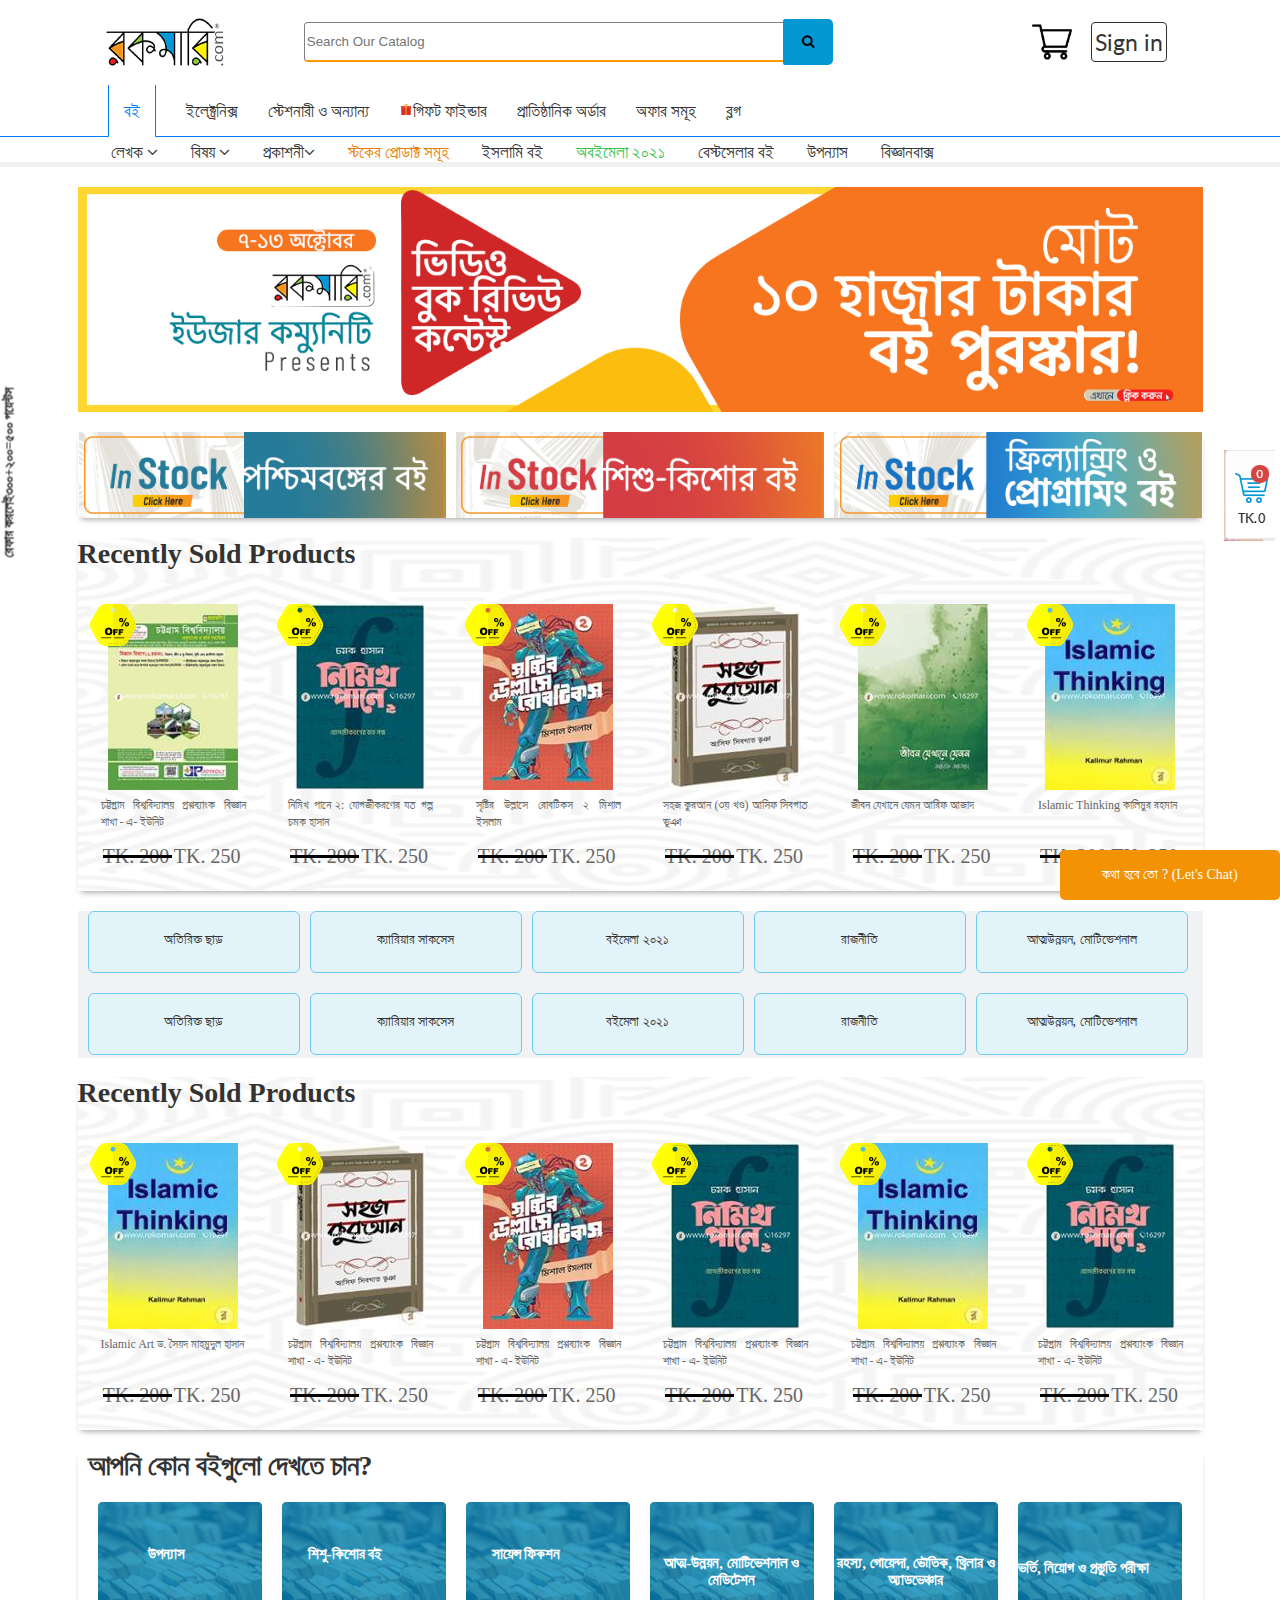
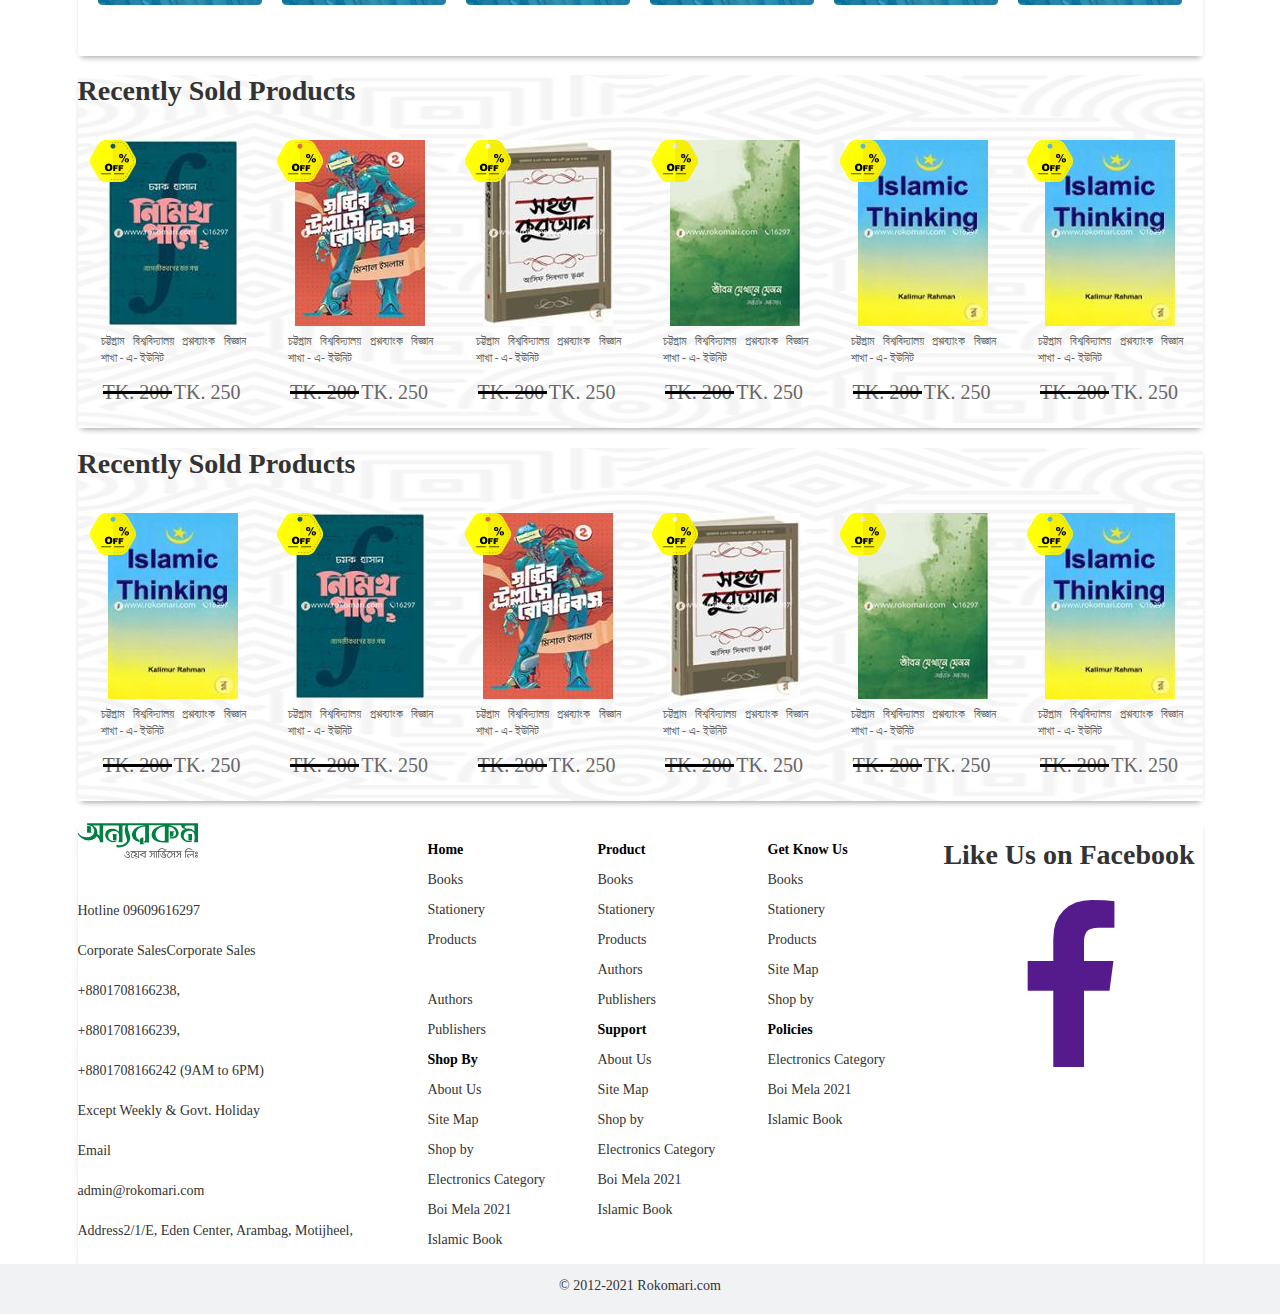
<file: index.html>
<!DOCTYPE html>
<html>
<head>
	<meta charset="utf-8">
	<title>Buy Book Online - Best Online Book Shop in Bangladesh | Rokomari.com</title>
	<link href="https://fonts.googleapis.com/css2?family=Lato&display=swap" rel="stylesheet">
	<link rel="stylesheet" href="css/font-awesome.min.css">
	<link rel="icon" href="images/favic.jpg" type="image/x-icon">
	<link rel="stylesheet" type="text/css" href="css/style.css">
</head>
<body>
	<!--head start-->
	<header class="head">
		<div class="sub">
		<div class="logo">
			<img src="images/logo.png">
		</div>
		<div class="serch">
			<input type="serch" name="Search" placeholder="Search Our Catalog">
			<button><i class="fa fa-search" aria-hidden="true"></i></button>
		</div>
		<div class="curt">
			<div class="curts"><img src="images/cart.png"></i></div>
			<div class="but">
				<button>Sign in</button>
				<!--drop down sign up start-->
				<div class="form">
					<div class="texts">
						<p>New user?</p>
						<p id="vod">Sign up with just one click</p>
					</div>
					<!--logo start-->
					<div class="bit">
						<div class="fb">
							<img src="images/icon-fb.png" width="10px" height="22px">
						</div>
						<div class="tis">
							<p>Facebook</p>
						</div>

					</div>
					<div class="bit a">
						<div class="fb">
							<img src="images/icon-google.png" width="10px" height="22px">
						</div>
						<div class="tis">
							<p>Google</p>
						</div>

					</div>

					<!--logo end-->
					<div class="tit">
						<p>Login with Rokomari Account</p>
					</div>
					<div class="lom">
					<input type="email" name=email placeholder="Email">
					<br>
					<input type="email" name=email placeholder="Password">
					<a  style="margin-right: 120px; font-weight:600px;font-size: 16px; text-decoration: none; color:#007bff;" href="">Forget Password</a>
					<p>Sign in</p>
				   </div>
				</div>
				<!--drop down sign up end-->

				
					
				
		 </div>


		</div>
		
		
	</header>
	<!--head end-->
	<!--menu start-->

	<div class="menu">
		<div class="sub">
		<ul>
			<li><a id="let" href="">বই</a></li>
			<li><a href="">ইলেক্ট্রনিক্স</a></li>
			<li><a  href="">স্টেশনারী ও অন্যান্য</a></li>
			<li><img src="images/gift.png"><a href="">গিফট ফাইন্ডার</a></li>
			<li><a href="">প্রাতিষ্ঠানিক অর্ডার</a></li>
			<li><a href="">অফার সমূহ</a></li>
			<li><a href="">ব্লগ</a></li>
		</ul>
		</div>
	</div>
	<div class="menus">
		<div class="sub">
		<ul>
			<li><a href="">লেখক <i class="fa fa-angle-down" aria-hidden="true"></i></a></li>
			<li><a href="">বিষয় <i class="fa fa-angle-down" aria-hidden="true"></i></a></li>
			<li><a href="">প্রকাশনী<i class="fa fa-angle-down" aria-hidden="true"></i></a></li>
			<li><a style="color: #E87E04;" href="">স্টকের প্রোডাক্ট সমূহ</a></li>
			<li><a href="">ইসলামি বই</a></li>
			<li><a style="color: #33c24d;" href="">অবইমেলা ২০২১</a></li>
			<li><a href="">বেস্টসেলার বই </a></li>
			<li><a href="">  উপন্যাস</a></li>
			<li><a href="">বিজ্ঞানবাক্স</a></li>
		</ul>
		</div>
	</div>
	<!--menu end-->
<!---side fixed start-->
	<div class="aie">
		<h4>রেফার করলেই<span>৩০০+২০০=৫০০</span> পয়েন্টস </h4>
		
	</div>
	<div class="tk">
		<img src="images/tk.png">
	</div>
	
<!---side fixed end-->

  


<div class="slide">
	<img src="images/slie1.png">
</div>
<div class="many">
	<div class="slids a">
		<img src="images/1.png">
		
	</div>
	<div class="slids a c">
		<img src="images/2.png">
		
	</div>
	<div class="slids a">
		<img src="images/3.png">
		
	</div>
	
</div>



<!--boklist start-->

<div class="booklist">
	<h1>Recently Sold Products</h1>
	<!---book1 start--->
	<div class="sobi">
		<div class="bad"><img src="images/bad.png"></div>
		<div class="soba">

			<img src="images/100.jpg">

		</div>
		<div class="tec">
			<p>চট্টগ্রাম বিশ্ববিদ্যালয় প্রশ্নব্যাংক বিজ্ঞান শাখা - এ- ইউনিট</p>
		</div>
		<div class="teka">TK. 200 TK. 250</div>
		<div class="bord">
			
		</div>
	  <div class="obar">
	  	<div class="katu">
	  		<p>Add to Cart</p>
	  		<a style="color:#fff; text-decoration: none;" href="new.html"><p>Add to Cart</p></a>
	  	</div>
	  	<div class="viewdet">
	  		<a style="color:#fff; text-decoration: none;" href="new.html"><h3>View Details</h3></a>
	  	</div>
	  </div>	
	</div>
	<!---book1 end--->

<!---book1 start--->
	<div class="sobi">
		<div class="bad"><img src="images/bad.png"></div>
		<div class="soba">

			<img src="images/101.jpg">

		</div>
		<div class="tec">
			<p>নিমিখ পানে ২: যোগজীকরণের যত গল্প
চমক হাসান</p>
		</div>
		<div class="teka">TK. 200 TK. 250</div>
		<div class="bord">
			
		</div>
	  <div class="obar">
	  	<div class="katu">
	  		<p>Add to Cart</p>
	  		<a style="color:#fff; text-decoration: none;" href="new.html"><p>Add to Cart</p></a>
	  	</div>
	  	<div class="viewdet">
	  		<a style="color:#fff; text-decoration: none;" href="new.html"><h3>View Details</h3></a>
	  	</div>
	  </div>	
	</div>
	<!---book1 end--->
	<!---book1 start--->
	<div class="sobi">
		<div class="bad"><img src="images/bad.png"></div>
		<div class="soba">

			<img src="images/102.jpg">

		</div>
		<div class="tec">
			<p>সৃষ্টির উল্লাসে রোবটিকস ২
মিশাল ইসলাম</p>
		</div>
		<div class="teka">TK. 200 TK. 250</div>
		<div class="bord">
			
		</div>
	  <div class="obar">
	  	<div class="katu">
	  		<p>Add to Cart</p>
	  		<a style="color:#fff; text-decoration: none;" href="new.html"><p>Add to Cart</p></a>
	  	</div>
	  	<div class="viewdet">
	  		<a style="color:#fff; text-decoration: none;" href="new.html"><h3>View Details</h3></a>
	  	</div>
	  </div>	
	</div>
	<!---book1 end--->
	<!---book1 start--->
	<div class="sobi">
		<div class="bad"><img src="images/bad.png"></div>
		<div class="soba">

			<img src="images/103.jpg">

		</div>
		<div class="tec">
			<p>সহজ কুরআন (৩য় খণ্ড)
আসিফ সিবগাত ভূঞা</p>
		</div>
		<div class="teka">TK. 200 TK. 250</div>
		<div class="bord">
			
		</div>
	 <div class="obar">
	  	<div class="katu">
	  		<p>Add to Cart</p>
	  		<a style="color:#fff; text-decoration: none;" href="new.html"><p>Add to Cart</p></a>
	  	</div>
	  	<div class="viewdet">
	  		<a style="color:#fff; text-decoration: none;" href="new.html"><h3>View Details</h3></a>
	  	</div>
	  </div>	
	</div>
	<!---book1 end--->
	<!---book1 start--->
	<div class="sobi">
		<div class="bad"><img src="images/bad.png"></div>
		<div class="soba">

			<img src="images/104.jpg">

		</div>
		<div class="tec">
			<p>জীবন যেখানে যেমন
আরিফ আজাদ</p>
		</div>
		<div class="teka">TK. 200 TK. 250</div>
		<div class="bord">
			
		</div>
	  <div class="obar">
	  	<div class="katu">
	  		<p>Add to Cart</p>
	  		<a style="color:#fff; text-decoration: none;" href="new.html"><p>Add to Cart</p></a>
	  	</div>
	  	<div class="viewdet">
	  		<a style="color:#fff; text-decoration: none;" href="new.html"><h3>View Details</h3></a>
	  	</div>
	  </div>	
	</div>
	<!---book1 end--->
	<!---book1 start--->
	<div class="sobi">
		<div class="bad"><img src="images/bad.png"></div>
		<div class="soba">

			<img src="images/105.jpg">

		</div>
		<div class="tec">
			<p>Islamic Thinking
কালিমুর রহমান</p>
		</div>
		<div class="teka">TK. 200 TK. 250</div>
		<div class="bord">
			
		</div>
	  <div class="obar">
	  	<div class="katu">
	  		<p>Add to Cart</p>
	  		<a style="color:#fff; text-decoration: none;" href="new.html"><p>Add to Cart</p></a>
	  	</div>
	  	<div class="viewdet">
	  		<a style="color:#fff; text-decoration: none;" href="new.html"><h3>View Details</h3></a>
	  	</div>
	  </div>	
	</div>
	<!---book1 end--->
</div>















<!--shad start-->
 <div class="shad">
     <!--one shad start-->
 	<div class="shads a">
 		<span>অতিরিক্ত ছাড়</span>
 		<div class="saha"><span style="color:#e3f3fa;">অতিরিক্ত ছাড়</span></div>
 	</div>
 	<div>	
 	</div>
 	
 	<!--one shad end-->
<!--one shad start-->
 	<div class="shads">
 		<span>ক্যারিয়ার সাকসেস</span>
 		<div class="saha"><span style="color:#e3f3fa;">ক্যারিয়ার সাকসেস</span></div>
 	</div>
 	<div>	
 	</div>
 	
 	<!--one shad end-->
 	<!--one shad start-->
 	<div class="shads">
 		<span>বইমেলা ২০২১</span>
 		<div class="saha"><span style="color:#e3f3fa;">বইমেলা ২০২১</span></div>
 	</div>
 	<div>	
 	</div>
 	
 	<!--one shad end-->
 	<!--one shad start-->
 	<div class="shads">
 		<span>রাজনীতি</span>
 		<div class="saha"><span style="color:#e3f3fa;">রাজনীতি</span></div>
 	</div>
 	<div>	
 	</div>
 	
 	<!--one shad end-->
 	<!--one shad start-->
 	<div class="shads">
 		<span>আত্মউন্নয়ন, মোটিভেশনাল</span>
 		<div class="saha"><span style="color:#e3f3fa;">আত্মউন্নয়ন, মোটিভেশনাল</span></div>
 	</div>
 	<div>	
 	</div>
 	
 	<!--one shad end-->
 	<div class="shads">
 		<span>অতিরিক্ত ছাড়</span>
 		<div class="saha"><span style="color:#e3f3fa;">অতিরিক্ত ছাড়</span></div>
 	</div>
 	<div>	
 	</div>
 	
 	<!--one shad end-->
<!--one shad start-->
 	<div class="shads">
 		<span>ক্যারিয়ার সাকসেস</span>
 		<div class="saha"><span style="color:#e3f3fa;">ক্যারিয়ার সাকসেস</span></div>
 	</div>
 	<div>	
 	</div>
 	
 	<!--one shad end-->
 	<!--one shad start-->
 	<div class="shads">
 		<span>বইমেলা ২০২১</span>
 		<div class="saha"><span style="color:#e3f3fa;">বইমেলা ২০২১</span></div>
 	</div>
 	<div>	
 	</div>
 	
 	<!--one shad end-->
 	<!--one shad start-->
 	<div class="shads">
 		<span>রাজনীতি</span>
 		<div class="saha"><span style="color:#e3f3fa;">রাজনীতি</span></div>
 	</div>
 	<div>	
 	</div>
 	
 	<!--one shad end-->
 	<!--one shad start-->
 	<div class="shads">
 		<span>আত্মউন্নয়ন, মোটিভেশনাল</span>
 		<div class="saha"><span style="color:#e3f3fa;">আত্মউন্নয়ন, মোটিভেশনাল</span></div>
 	</div>
 	<div>	
 	</div>
 	
 	<!--one shad end-->
 </div>

<!--shad end-->























<div class="booklist">
	<h1>Recently Sold Products</h1>
	<!---book1 start--->
	<div class="sobi">
		<div class="bad"><img src="images/bad.png"></div>
		<div class="soba">

			<img src="images/105.jpg">

		</div>
		<div class="tec">
			<p>Islamic Art
ড. সৈয়দ মাহমুদুল হাসান</p>
		</div>
		<div class="teka">TK. 200 TK. 250</div>
		<div class="bord">
			
		</div>
	  <div class="obar">
	  	<div class="katu">
	  		<p>Add to Cart</p>
	  	</div>
	  	<div class="viewdet">
	  		<h3>View Details</h3>
	  	</div>
	  </div>	
	</div>
	<!---book1 end--->

<!---book1 start--->
	<div class="sobi">
		<div class="bad"><img src="images/bad.png"></div>
		<div class="soba">

			<img src="images/103.jpg">

		</div>
		<div class="tec">
			<p>চট্টগ্রাম বিশ্ববিদ্যালয় প্রশ্নব্যাংক বিজ্ঞান শাখা - এ- ইউনিট</p>
		</div>
		<div class="teka">TK. 200 TK. 250</div>
		<div class="bord">
			
		</div>
	  <div class="obar">
	  	<div class="katu">
	  		
	  		<a style="text-decoration: none; color:#fff;" href=""><p>Add to Cart</p></a>
	  	</div>
	  	<div class="viewdet">
	  		<a style="text-decoration: none; color:#fff;" href=""><h3>View Details</h3></a>
	  	</div>
	  </div>	
	</div>
	<!---book1 end--->
	<!---book1 start--->
	<div class="sobi">
		<div class="bad"><img src="images/bad.png"></div>
		<div class="soba">

			<img src="images/102.jpg">

		</div>
		<div class="tec">
			<p>চট্টগ্রাম বিশ্ববিদ্যালয় প্রশ্নব্যাংক বিজ্ঞান শাখা - এ- ইউনিট</p>
		</div>
		<div class="teka">TK. 200 TK. 250</div>
		<div class="bord">
			
		</div>
	  <div class="obar">
	  	<div class="katu">
	  		
	  		<a style="text-decoration: none; color:#fff;" href=""><p>Add to Cart</p></a>
	  	</div>
	  	<div class="viewdet">
	  		<a style="text-decoration: none; color:#fff;" href=""><h3>View Details</h3></a>
	  	</div>
	  </div>	
	</div>
	<!---book1 end--->
	<!---book1 start--->
	<div class="sobi">
		<div class="bad"><img src="images/bad.png"></div>
		<div class="soba">

			<img src="images/101.jpg">

		</div>
		<div class="tec">
			<p>চট্টগ্রাম বিশ্ববিদ্যালয় প্রশ্নব্যাংক বিজ্ঞান শাখা - এ- ইউনিট</p>
		</div>
		<div class="teka">TK. 200 TK. 250</div>
		<div class="bord">
			
		</div>
	  <div class="obar">
	  	<div class="katu">
	  		
	  		<a style="text-decoration: none; color:#fff;" href=""><p>Add to Cart</p></a>
	  	</div>
	  	<div class="viewdet">
	  		<a style="text-decoration: none; color:#fff;" href=""><h3>View Details</h3></a>
	  	</div>
	  </div>	
	</div>
	<!---book1 end--->
	<!---book1 start--->
	<div class="sobi">
		<div class="bad"><img src="images/bad.png"></div>
		<div class="soba">

			<img src="images/105.jpg">

		</div>
		<div class="tec">
			<p>চট্টগ্রাম বিশ্ববিদ্যালয় প্রশ্নব্যাংক বিজ্ঞান শাখা - এ- ইউনিট</p>
		</div>
		<div class="teka">TK. 200 TK. 250</div>
		<div class="bord">
			
		</div>
	  <div class="obar">
	  	<div class="katu">
	  		
	  		<a style="text-decoration: none; color:#fff;" href=""><p>Add to Cart</p></a>
	  	</div>
	  	<div class="viewdet">
	  		<a style="text-decoration: none; color:#fff;" href=""><h3>View Details</h3></a>
	  	</div>
	  </div>	
	</div>
	<!---book1 end--->
	<!---book1 start--->
	<div class="sobi">
		<div class="bad"><img src="images/bad.png"></div>
		<div class="soba">

			<img src="images/101.jpg">

		</div>
		<div class="tec">
			<p>চট্টগ্রাম বিশ্ববিদ্যালয় প্রশ্নব্যাংক বিজ্ঞান শাখা - এ- ইউনিট</p>
		</div>
		<div class="teka">TK. 200 TK. 250</div>
		<div class="bord">
			
		</div>
	  <div class="obar">
	  	<div class="katu">
	  		
	  		<a style="text-decoration: none; color:#fff;" href=""><p>Add to Cart</p></a>
	  	</div>
	  	<div class="viewdet">
	  		<a style="text-decoration: none; color:#fff;" href=""><h3>View Details</h3></a>
	  	</div>
	  </div>	
	</div>
	<!---book1 end--->
</div>





<!--sotostart-->
<div class="mids">
	
	<h1>আপনি কোন বইগুলো দেখতে চান?</h1>
	<!--soto start-->
	<div class="soto">
		<img src="images/soto.png">
		<div class="opo"><p>উপন্যাস</p></div>
		
	</div>
	<!--soto end-->
	<!--soto start-->
	<div class="soto ">
		<img src="images/soto.png">
		<div class="opo x"><p>শিশু-কিশোর বই</p></div>
		
	</div>
	<!--soto end-->
	<!--soto start-->
	<div class="soto">
		<img src="images/soto.png">
		<div class="opo x"><p>সায়েন্স ফিকশন</p></div>
		
	</div>
	<!--soto end-->
	<!--soto start-->
	<div class="soto">
		<img src="images/soto.png">
		<div class="opo y"><p>আত্ম-উন্নয়ন, মোটিভেশনাল ও মেডিটেশন</p></div>
		
	</div>
	<!--soto end-->
	<!--soto start-->
	<div class="soto">
		<img src="images/soto.png">
		<div class="opo y"><p>রহস্য, গোয়েন্দা, ভৌতিক, থ্রিলার ও অ্যাডভেঞ্চার</p></div>
		
	</div>
	<!--soto end-->
	<!--soto start-->
	<div class="soto">
		<img src="images/soto.png">
		<div class="opo z"><p>ভর্তি, নিয়োগ ও প্রস্তুতি পরীক্ষা</p></div>
		
	</div>
	<!--soto end-->

</div>
<!--soto end-->










<div class="booklist">
	<h1>Recently Sold Products</h1>
	<!---book1 start--->
	<div class="sobi">
		<div class="bad"><img src="images/bad.png"></div>
		<div class="soba">

			<img src="images/101.jpg">

		</div>
		<div class="tec">
			<p>চট্টগ্রাম বিশ্ববিদ্যালয় প্রশ্নব্যাংক বিজ্ঞান শাখা - এ- ইউনিট</p>
		</div>
		<div class="teka">TK. 200 TK. 250</div>
		<div class="bord">
			
		</div>
	  <div class="obar">
	  	<div class="katu">
	  		<p>Add to Cart</p>
	  	</div>
	  	<div class="viewdet">
	  		<h3>View Details</h3>
	  	</div>
	  </div>	
	</div>
	<!---book1 end--->

<!---book1 start--->
	<div class="sobi">
		<div class="bad"><img src="images/bad.png"></div>
		<div class="soba">

			<img src="images/102.jpg">

		</div>
		<div class="tec">
			<p>চট্টগ্রাম বিশ্ববিদ্যালয় প্রশ্নব্যাংক বিজ্ঞান শাখা - এ- ইউনিট</p>
		</div>
		<div class="teka">TK. 200 TK. 250</div>
		<div class="bord">
			
		</div>
	  <div class="obar">
	  	<div class="katu">
	  		
	  		<a style="text-decoration: none; color:#fff;" href=""><p>Add to Cart</p></a>
	  	</div>
	  	<div class="viewdet">
	  		<a style="text-decoration: none; color:#fff;" href=""><h3>View Details</h3></a>
	  	</div>
	  </div>	
	</div>
	<!---book1 end--->
	<!---book1 start--->
	<div class="sobi">
		<div class="bad"><img src="images/bad.png"></div>
		<div class="soba">

			<img src="images/103.jpg">

		</div>
		<div class="tec">
			<p>চট্টগ্রাম বিশ্ববিদ্যালয় প্রশ্নব্যাংক বিজ্ঞান শাখা - এ- ইউনিট</p>
		</div>
		<div class="teka">TK. 200 TK. 250</div>
		<div class="bord">
			
		</div>
	  <div class="obar">
	  	<div class="katu">
	  		
	  		<a style="text-decoration: none; color:#fff;" href=""><p>Add to Cart</p></a>
	  	</div>
	  	<div class="viewdet">
	  		<a style="text-decoration: none; color:#fff;" href=""><h3>View Details</h3></a>
	  	</div>
	  </div>	
	</div>
	<!---book1 end--->
	<!---book1 start--->
	<div class="sobi">
		<div class="bad"><img src="images/bad.png"></div>
		<div class="soba">

			<img src="images/104.jpg">

		</div>
		<div class="tec">
			<p>চট্টগ্রাম বিশ্ববিদ্যালয় প্রশ্নব্যাংক বিজ্ঞান শাখা - এ- ইউনিট</p>
		</div>
		<div class="teka">TK. 200 TK. 250</div>
		<div class="bord">
			
		</div>
	  <div class="obar">
	  	<div class="katu">
	  		
	  		<a style="text-decoration: none; color:#fff;" href=""><p>Add to Cart</p></a>
	  	</div>
	  	<div class="viewdet">
	  		<a style="text-decoration: none; color:#fff;" href=""><h3>View Details</h3></a>
	  	</div>
	  </div>	
	</div>
	<!---book1 end--->
	<!---book1 start--->
	<div class="sobi">
		<div class="bad"><img src="images/bad.png"></div>
		<div class="soba">

			<img src="images/105.jpg">

		</div>
		<div class="tec">
			<p>চট্টগ্রাম বিশ্ববিদ্যালয় প্রশ্নব্যাংক বিজ্ঞান শাখা - এ- ইউনিট</p>
		</div>
		<div class="teka">TK. 200 TK. 250</div>
		<div class="bord">
			
		</div>
	  <div class="obar">
	  	<div class="katu">
	  		
	  		<a style="text-decoration: none; color:#fff;" href=""><p>Add to Cart</p></a>
	  	</div>
	  	<div class="viewdet">
	  		<a style="text-decoration: none; color:#fff;" href=""><h3>View Details</h3></a>
	  	</div>
	  </div>	
	</div>
	<!---book1 end--->
	<!---book1 start--->
	<div class="sobi">
		<div class="bad"><img src="images/bad.png"></div>
		<div class="soba">

			<img src="images/105.jpg">

		</div>
		<div class="tec">
			<p>চট্টগ্রাম বিশ্ববিদ্যালয় প্রশ্নব্যাংক বিজ্ঞান শাখা - এ- ইউনিট</p>
		</div>
		<div class="teka">TK. 200 TK. 250</div>
		<div class="bord">
			
		</div>
	  <div class="obar">
	  	<div class="katu">
	  		
	  		<a style="text-decoration: none; color:#fff;" href=""><p>Add to Cart</p></a>
	  	</div>
	  	<div class="viewdet">
	  		<a style="text-decoration: none; color:#fff;" href=""><h3>View Details</h3></a>
	  	</div>
	  </div>	
	</div>
	<!---book1 end--->
</div>















<div class="booklist">
	<h1>Recently Sold Products</h1>
	<!---book1 start--->
	<div class="sobi">
		<div class="bad"><img src="images/bad.png"></div>
		<div class="soba">

			<img src="images/105.jpg">

		</div>
		<div class="tec">
			<p>চট্টগ্রাম বিশ্ববিদ্যালয় প্রশ্নব্যাংক বিজ্ঞান শাখা - এ- ইউনিট</p>
		</div>
		<div class="teka">TK. 200 TK. 250</div>
		<div class="bord">
			
		</div>
	  <div class="obar">
	  	<div class="katu">
	  		<p>Add to Cart</p>
	  	</div>
	  	<div class="viewdet">
	  		<h3>View Details</h3>
	  	</div>
	  </div>	
	</div>
	<!---book1 end--->

<!---book1 start--->
	<div class="sobi">
		<div class="bad"><img src="images/bad.png"></div>
		<div class="soba">

			<img src="images/101.jpg">

		</div>
		<div class="tec">
			<p>চট্টগ্রাম বিশ্ববিদ্যালয় প্রশ্নব্যাংক বিজ্ঞান শাখা - এ- ইউনিট</p>
		</div>
		<div class="teka">TK. 200 TK. 250</div>
		<div class="bord">
			
		</div>
	  <div class="obar">
	  	<div class="katu">
	  		
	  		<a style="text-decoration: none; color:#fff;" href=""><p>Add to Cart</p></a>
	  	</div>
	  	<div class="viewdet">
	  		<a style="text-decoration: none; color:#fff;" href=""><h3>View Details</h3></a>
	  	</div>
	  </div>	
	</div>
	<!---book1 end--->
	<!---book1 start--->
	<div class="sobi">
		<div class="bad"><img src="images/bad.png"></div>
		<div class="soba">

			<img src="images/102.jpg">

		</div>
		<div class="tec">
			<p>চট্টগ্রাম বিশ্ববিদ্যালয় প্রশ্নব্যাংক বিজ্ঞান শাখা - এ- ইউনিট</p>
		</div>
		<div class="teka">TK. 200 TK. 250</div>
		<div class="bord">
			
		</div>
	  <div class="obar">
	  	<div class="katu">
	  		
	  		<a style="text-decoration: none; color:#fff;" href=""><p>Add to Cart</p></a>
	  	</div>
	  	<div class="viewdet">
	  		<a style="text-decoration: none; color:#fff;" href=""><h3>View Details</h3></a>
	  	</div>
	  </div>	
	</div>
	<!---book1 end--->
	<!---book1 start--->
	<div class="sobi">
		<div class="bad"><img src="images/bad.png"></div>
		<div class="soba">

			<img src="images/103.jpg">

		</div>
		<div class="tec">
			<p>চট্টগ্রাম বিশ্ববিদ্যালয় প্রশ্নব্যাংক বিজ্ঞান শাখা - এ- ইউনিট</p>
		</div>
		<div class="teka">TK. 200 TK. 250</div>
		<div class="bord">
			
		</div>
	  <div class="obar">
	  	<div class="katu">
	  		
	  		<a style="text-decoration: none; color:#fff;" href=""><p>Add to Cart</p></a>
	  	</div>
	  	<div class="viewdet">
	  		<a style="text-decoration: none; color:#fff;" href=""><h3>View Details</h3></a>
	  	</div>
	  </div>	
	</div>
	<!---book1 end--->
	<!---book1 start--->
	<div class="sobi">
		<div class="bad"><img src="images/bad.png"></div>
		<div class="soba">

			<img src="images/104.jpg">

		</div>
		<div class="tec">
			<p>চট্টগ্রাম বিশ্ববিদ্যালয় প্রশ্নব্যাংক বিজ্ঞান শাখা - এ- ইউনিট</p>
		</div>
		<div class="teka">TK. 200 TK. 250</div>
		<div class="bord">
			
		</div>
	  <div class="obar">
	  	<div class="katu">
	  		
	  		<a style="text-decoration: none; color:#fff;" href=""><p>Add to Cart</p></a>
	  	</div>
	  	<div class="viewdet">
	  		<a style="text-decoration: none; color:#fff;" href=""><h3>View Details</h3></a>
	  	</div>
	  </div>	
	</div>
	<!---book1 end--->
	<!---book1 start--->
	<div class="sobi">
		<div class="bad"><img src="images/bad.png"></div>
		<div class="soba">

			<img src="images/105.jpg">

		</div>
		<div class="tec">
			<p>চট্টগ্রাম বিশ্ববিদ্যালয় প্রশ্নব্যাংক বিজ্ঞান শাখা - এ- ইউনিট</p>
		</div>
		<div class="teka">TK. 200 TK. 250</div>
		<div class="bord">
			
		</div>
	  <div class="obar">
	  	<div class="katu">
	  		
	  		<a style="text-decoration: none; color:#fff;" href=""><p>Add to Cart</p></a>
	  	</div>
	  	<div class="viewdet">
	  		<a style="text-decoration: none; color:#fff;" href=""><h3>View Details</h3></a>
	  	</div>
	  </div>	
	</div>
	<!---book1 end--->
</div>














<div class="footis">
	<div class="aln">



<div class="skai">
	
<img src="images/ows_logo.svg" >

<p>Hotline

09609616297<br>
 Corporate SalesCorporate Sales<br>
+8801708166238,<br> +8801708166239,<br> +8801708166242
(9AM to 6PM)<br>
Except Weekly & Govt. Holiday<br>
 Email<br>
admin@rokomari.com<br>
 Address2/1/E, Eden Center, Arambag, Motijheel, </p>


































</div>
<div class="fiski">
	
<p><span style="color:black; font-weight: 600;">Home</span><br>

Books<br>

Stationery<br>
Products<br>

<br>
Authors<br>
Publishers<br>
<span style="color:black; font-weight: 600;">Shop By</span><br>

About Us<br>
Site Map<br>
Shop by<br>
Electronics Category<br>
Boi Mela 2021<br>
Islamic Book<br>
</p>




</div>

<div class="fiski">
	

	
<p><span style="color:black; font-weight: 600;">Product</span><br>

Books<br>

Stationery<br>
Products<br>


Authors<br>
Publishers<br>

<span style="color:black; font-weight: 600;">Support</span><br>
About Us<br>
Site Map<br>
Shop by<br>


Electronics Category<br>
Boi Mela 2021<br>
Islamic Book<br>
</p>





</div>
<div class="fiski">
	

	
<p><span style="color:black; font-weight: 600;">Get Know Us
</span><br>


Books<br>

Stationery<br>
Products<br>




Site Map<br>
Shop by<br>
<span style="color:black; font-weight: 600;">Policies</span>
<br>
Electronics Category<br>
Boi Mela 2021<br>
Islamic Book<br>
</p>



</div>






<div class="sas">
	<h1>Like Us on Facebook</h1>
	<a  style="text-decoration:none; font-weight:600;margin-top: 20px; font-size: 180px; text-align: center;"  href=""><i class="fa fa-facebook" aria-hidden="true"></i></a>
</div>




</div>

</div>

<div class="foters">
	<p>© 2012-2021 Rokomari.com</p>
	
</div>
<div class="lkla">কথা  হবে  তো ?  (Let's Chat)</div>

</body>
</html>
</file>
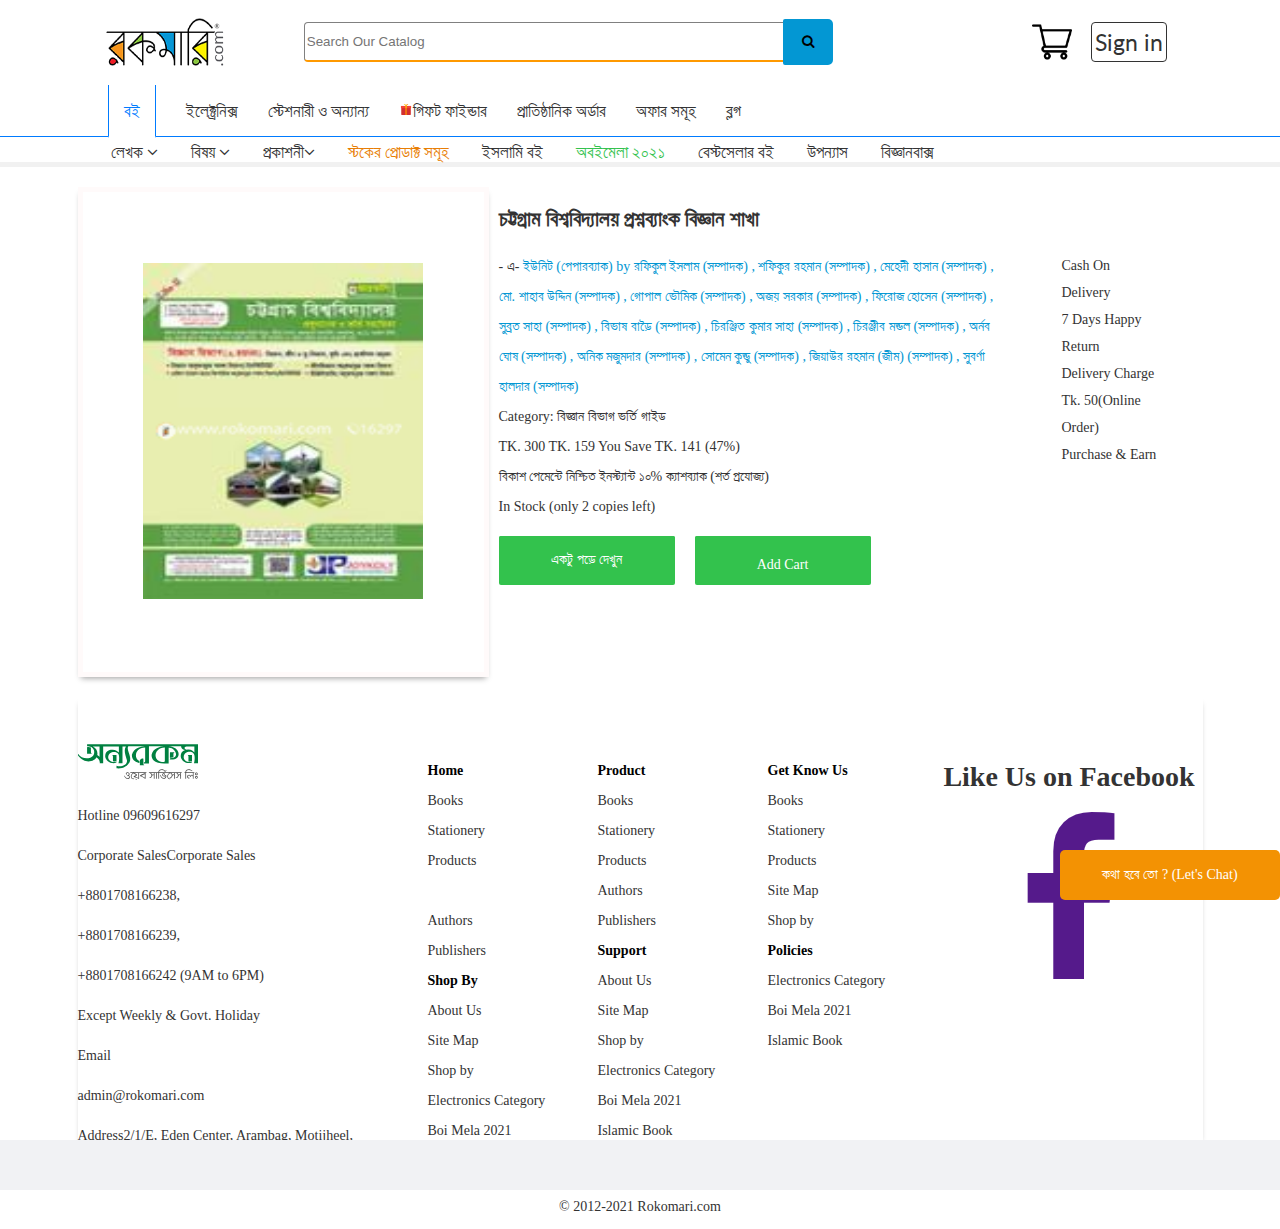
<file: new.html>
<html>
<head>
	<meta charset="utf-8">
	<title>Buy Book Online - Best Online Book Shop in Bangladesh | Rokomari.com</title>
	<link href="https://fonts.googleapis.com/css2?family=Lato&display=swap" rel="stylesheet">
	<link rel="stylesheet" href="css/font-awesome.min.css">
	<link rel="icon" href="images/favic.jpg" type="image/x-icon">
	<link rel="stylesheet" type="text/css" href="css/style.css">
</head>

<body>
	







<!--head start-->
	<header class="head">
		<div class="sub">
		<div class="logo">
			<a href="index.html"><img src="images/logo.png"></a>
		</div>
		<div class="serch">
			<input type="serch" name="Search" placeholder="Search Our Catalog">
			<button><i class="fa fa-search" aria-hidden="true"></i></button>
		</div>
		<div class="curt">
			<div class="curts"><img src="images/cart.png"></i></div>
			<div class="but">
				<button>Sign in</button>
				<!--drop down sign up start-->
				<div class="form">
					<div class="texts">
						<p>New user?</p>
						<p id="vod">Sign up with just one click</p>
					</div>
					<!--logo start-->
					<div class="bit">
						<div class="fb">
							<img src="images/icon-fb.png" width="10px" height="22px">
						</div>
						<div class="tis">
							<p>Facebook</p>
						</div>

					</div>
					<div class="bit a">
						<div class="fb">
							<img src="images/icon-google.png" width="10px" height="22px">
						</div>
						<div class="tis">
							<p>Google</p>
						</div>

					</div>

					<!--logo end-->
					<div class="tit">
						<p>Login with Rokomari Account</p>
					</div>
					<div class="lom">
					<input type="email" name=email placeholder="Email">
					<br>
					<input type="email" name=email placeholder="Password">
					<a  style="margin-right: 120px; font-weight:600px;font-size: 16px; text-decoration: none; color:#007bff;" href="">Forget Password</a>
					<p>Sign in</p>
				   </div>
				</div>
				<!--drop down sign up end-->

				
					
				
		 </div>


		</div>
		
		
	</header>
	<!--head end-->
	<!--menu start-->

	<div class="menu">
		<div class="sub">
		<ul>
			<li><a id="let" href="">বই</a></li>
			<li><a href="">ইলেক্ট্রনিক্স</a></li>
			<li><a  href="">স্টেশনারী ও অন্যান্য</a></li>
			<li><img src="images/gift.png"><a href="">গিফট ফাইন্ডার</a></li>
			<li><a href="">প্রাতিষ্ঠানিক অর্ডার</a></li>
			<li><a href="">অফার সমূহ</a></li>
			<li><a href="">ব্লগ</a></li>
		</ul>
		</div>
	</div>
	<div class="menus">
		<div class="sub">
		<ul>
			<li><a href="">লেখক <i class="fa fa-angle-down" aria-hidden="true"></i></a></li>
			<li><a href="">বিষয় <i class="fa fa-angle-down" aria-hidden="true"></i></a></li>
			<li><a href="">প্রকাশনী<i class="fa fa-angle-down" aria-hidden="true"></i></a></li>
			<li><a style="color: #E87E04;" href="">স্টকের প্রোডাক্ট সমূহ</a></li>
			<li><a href="">ইসলামি বই</a></li>
			<li><a style="color: #33c24d;" href="">অবইমেলা ২০২১</a></li>
			<li><a href="">বেস্টসেলার বই </a></li>
			<li><a href="">  উপন্যাস</a></li>
			<li><a href="">বিজ্ঞানবাক্স</a></li>
		</ul>
		</div>
	</div>
	<!--menu end-->


<div class="lialj">
	
<div class="lialjs">
	<img src="images/100.jpg" width="70%" height="70%">
	

</div>
<div class="lialjsa">
	<p><h2>চট্টগ্রাম বিশ্ববিদ্যালয় প্রশ্নব্যাংক বিজ্ঞান শাখা</h2> - এ- <span style="color:#0397d3;">ইউনিট (পেপারব্যাক)
by রফিকুল ইসলাম (সম্পাদক) ,  শফিকুর রহমান (সম্পাদক) ,  মেহেদী হাসান (সম্পাদক) ,  মো. শাহাব উদ্দিন (সম্পাদক) ,  গোপাল ভৌমিক (সম্পাদক) ,  অজয় সরকার (সম্পাদক) ,  ফিরোজ হোসেন (সম্পাদক) ,  সুব্রত সাহা (সম্পাদক) ,  বিভাষ বাড়ৈ (সম্পাদক) ,  চিরঞ্জিত কুমার সাহা (সম্পাদক) ,  চিরঞ্জীব মন্ডল (সম্পাদক) ,  অর্নব ঘোষ (সম্পাদক) ,  অনিক মজুমদার (সম্পাদক) ,  সোমেন কুন্ডু (সম্পাদক) ,  জিয়াউর রহমান (জীম) (সম্পাদক) ,  সুবর্ণা হালদার (সম্পাদক)</span><br>
Category:
বিজ্ঞান বিভাগ ভর্তি গাইড<br>
TK. 300

TK. 159 You Save TK. 141 (47%)<br>


বিকাশ পেমেন্টে নিশ্চিত ইনস্ট্যান্ট ১০% ক্যাশব্যাক (শর্ত প্রযোজ্য)<br>

In Stock
(only 2 copies left)</p>
<div class="gito">
	<p>একটু পড়ে দেখুন</p>
</div>

<div class="gitos">
	<p>Add Cart</p>
</div>

</div>
<div class="gilo">
	Cash On Delivery<br>


7 Days Happy Return<br>


Delivery Charge Tk. 50(Online Order)<br> 


Purchase & Earn<br> 


</div>

</div>








<div class="footis">
	<div class="aln">



<div class="skai">
	
<img src="images/ows_logo.svg" >

<p>Hotline

09609616297<br>
 Corporate SalesCorporate Sales<br>
+8801708166238,<br> +8801708166239,<br> +8801708166242
(9AM to 6PM)<br>
Except Weekly & Govt. Holiday<br>
 Email<br>
admin@rokomari.com<br>
 Address2/1/E, Eden Center, Arambag, Motijheel, </p>


































</div>
<div class="fiski">
	
<p><span style="color:black; font-weight: 600;">Home</span><br>

Books<br>

Stationery<br>
Products<br>

<br>
Authors<br>
Publishers<br>
<span style="color:black; font-weight: 600;">Shop By</span><br>

About Us<br>
Site Map<br>
Shop by<br>
Electronics Category<br>
Boi Mela 2021<br>
Islamic Book<br>
</p>




</div>

<div class="fiski">
	

	
<p><span style="color:black; font-weight: 600;">Product</span><br>

Books<br>

Stationery<br>
Products<br>


Authors<br>
Publishers<br>

<span style="color:black; font-weight: 600;">Support</span><br>
About Us<br>
Site Map<br>
Shop by<br>


Electronics Category<br>
Boi Mela 2021<br>
Islamic Book<br>
</p>





</div>
<div class="fiski">
	

	
<p><span style="color:black; font-weight: 600;">Get Know Us
</span><br>


Books<br>

Stationery<br>
Products<br>




Site Map<br>
Shop by<br>
<span style="color:black; font-weight: 600;">Policies</span>
<br>
Electronics Category<br>
Boi Mela 2021<br>
Islamic Book<br>
</p>



</div>






<div class="sas">
	<h1>Like Us on Facebook</h1>
	<a  style="text-decoration:none; font-weight:600;margin-top: 20px; font-size: 180px; text-align: center;"  href=""><i class="fa fa-facebook" aria-hidden="true"></i></a>
</div>




</div>

</div>

<div class="foters">
	<p>© 2012-2021 Rokomari.com</p>
	
</div>
<div class="lkla">কথা  হবে  তো ?  (Let's Chat)</div>






</body>






















</html>
</file>
<file: css/style.css>
body{
	margin: 0;
	padding: 0;
	box-sizing: border-box;
	font-size: 14px;
    font-weight: 400;   
    color: #333333;
}
*{
	box-sizing: border-box;
}


/*headaer start*/
.head{
	width: 100%;
	height: 85px;
	box-sizing: border-box;
	
	background: #ffffff;
	position: fixed;
	top: 0px;
	z-index: 3550;
	text-align: center;

}
.sub{
	width: 1120px;
	height: 85px;
	margin: 0 auto;
}
.logo{
	width: 170px;
	height: 85px;
	
    float: left;


}
.logo img{
	width: 122px;
	height: 48px;
	margin-top: 18px;
	

}


.serch{
	width: 687px;
	height: 85px;
	
    float: left;
    border: 0;
    z-index: 2;

    
}
.serch input{
	width: 526px;
	height: 40px;
	
	margin-top: 22px;
	border: 1px solid gray;
	border-radius: 4px;
	border-bottom: 2px solid #ff9900;
	




}
.serch input:focus{
	border: 3px;
	border-radius: 3px solid #0397d3;
}
.serch button{
	background: #0397d3;
	width: 50px;
	height: 46px;
	position: relative;
	right: 50px;
	border: 0;
	border-top-left-radius: 2px;
    border-bottom-left-radius: 2px;
    border-bottom-right-radius: 5px;
    border-top-right-radius: 5px;
    z-index: 5;
    cursor: pointer;


}
.curt{
	width: 245px;
	height: 85px;
	
	float: left;
	display: inline-block;
	box-sizing: border-box;


}
.curts{
	
	height: 40px;
	float: left;
	margin-top: 22px;
	margin-left: 95px;


}
.curts img{
	width: 100%;
	height: 40px;
   cursor: pointer;
}

.but{
	width: 96px;
	height: 40px;	
	float: left;
	border-radius: 1px solid black;
	margin-top: 22px;
  position: relative;

  
	
}
.but:hover .form{
	visibility: visible;
	 transition: 0.3s;

}
/*--sign in form start--*/
.form{
	width: 270px;
	height: 365px;
	background: #fff;
	position: absolute;
	top: 41px;
	left: -179px;
	visibility: hidden;
   filter: drop-shadow(rgba(65, 64, 64, 0.3) 0 2px 10px);


	
}
.texts{
	    font-size: 16px;
    color: #333333;
    font-weight: 700;
    margin-left: -179px;
}
#vod{
	margin-left: 111px;

}
.bit{
	width: 112px;
	height: 40px;
	background: #3B5999;
	margin-left: 10px;
	text-align: center;
	box-sizing: border-box;
	float: left;
	cursor: pointer;
	color: #FFFFFF;
	opacity: 1;
	


}
.lom input{
	width: 80%;
	height: 20px;
	margin: 10px;
	

}

.bit:hover{
	opacity: 0.9;
}
.a{
	background: #DD4832;
}
.fb{
	width: 37px;
	height: 40px;
	
	float: left;
	line-height: 55px;
	

}

.lom p {
	margin-left: 14px;
	width: 229px;
	border-radius: 5px;
	background: #28a745;
	padding: 5px;
	font-size: 16px;
	font-weight: 600;
	color: #fff;
	cursor: pointer;
	opacity: 1;

	
}
.lom p:hover{
	opacity: 0.9;
	color: #fff;
}
.tit{
	
	margin-top: 78px;
	margin-right: 36px;
	    font-size: 16px;
    color: #333333;
    font-weight: 700;
    border-top: 2px solid #EAECED;
}
.tis{
	width: 75px;
	height: 40px;
	
	float: left;
	font-size: 14px;
    font-weight: 700;
}
/*--sign in form end--*/


.but button{
	cursor: pointer;
	border: 0;
	background: white;
	color: #333333;
	height: 100%;
	font-size: 23px;
	font-weight: 400;
	font-family: 'Lato', sans-serif;
	margin: 0;
	padding: 0;
	display: inline-block;
	border-radius: 4px;
	padding: 3px;
	border: 1px solid #333333;
	margin-left: 18px;

}

.but button:hover{
	background: #28a745;
	border: 0;
	color: white;

}


/*headaer end*/
.menu{
	width: 100%;
	height: 52px;
	
	
	margin-top: 85px;
	border-bottom:1px solid #007bff;
	
}
.menu ul{
	margin: 0;
	padding: 0;
	margin-left: 13px;


}
.menu ul li{
	list-style: none;
	float: left;
	padding-left: 15px;
	padding-right: 15px;
	padding-top: auto;
	padding-bottom: auto;
	margin-top: 15px;
	

}

.menu ul li a{
	text-decoration: none;
	font-size: 122%;
    font-family: 'Lato', sans-serif, 'SiyamRupali', sans-serif;
    color: #333333;
}
.menu ul li img{
	width: 14px;
	height: 15px;


}
#let{
	border: 1px solid #007bff;
	padding: 15px;
	border-bottom: 2px solid white;
	color:#007bff ;
}

.menus{
	width: 100%;
	height: 30px;
	
	margin: 0;
	padding: 0;
	margin-bottom: 2px;
	border-bottom: 5px solid #f1f1f1;
}
.menus ul{
	margin: 0;
	padding: 0;
	margin-left: 6px;


}
.menus ul li{
	list-style: none;
	float: left;
	padding-left: 25px;
	padding-right: 8px;
	padding-top: 4px;
	
	

}
.sub ul li ul{
	background: red;
}





.menus ul li a{
	text-decoration: none;
	font-size: 122%;
    font-family: 'Lato', sans-serif, 'SiyamRupali', sans-serif;
    color: #333333;
    text-align: center;
    justify-content: space-between;

}
.aie{
	width: 306px;
	height: 45px;
	background:#FFFFFF;
	position: fixed;
    left: 5px;
    top: 50%;
   text-align: center;
   transform: translateX(-50%) rotate(
-90deg);
   border-radius: 0 0 10px 10px;
   z-index: 3050;
}
.tk{
	position: fixed;
	top: 50%;
	right: 5px;
	cursor: pointer;
}


.slide{
	width:1125px ;
	height: 225px;
	
	
	margin: 20px auto;
}
.slide img{
	width: 100%;
	height: 100%;
}
.many{
   width:1125px ;
	height: 86px;
	margin: 20px auto;
	    box-shadow: 0px 4px 6px -3px #9c9c9c;
}
.slids{
	width: 32.74%;
	height: 86px;
	
	float: left;

}
.a img{
	width: 100%;
	height: 100%;
}
.c{
	margin-left: 10px;
	margin-right: 10px;
}
.booklist{
	width: 1125px;
	height: 353px;
	box-shadow: 0px 4px 6px -3px #9c9c9c;
	margin: 0 auto;
	background-image: url("../images/pattern_6.png");
	
	background-size: 100% 100%;
	z-index: 1;
	margin-bottom: 20px;

}
.sobi{
	width: 187.5px;
	height: 286px;
	background-color: transparent;
	position: relative;
	transition: 0.5s;
	float: left;

	
}
.sobi:hover .obar{
	visibility: visible;
	cursor: pointer;
}
.bad{
	    position: absolute;
    z-index: 10;
    top: 15px;
    left: 12px;
}
.soba{
	width: 105px;
	height: 148px;
	position: absolute;
	top: 15px;
	right: 52.5px;
	bottom: 130px;
	left: auto;
}
.tec{
	    color: #666666;
    width: 145px;
    height: 61px;
   
    position: absolute;
    top: 196px;
    font-size: 12px;
    text-align: justify;
    left: 23px;
    line-height: 17px;
}
.teka{
	    width: ;
    height: ;
    
    position: absolute;
    color: #666666;
    bottom: 7px;
    left: 25px;
    font-size: 20px;
}
.bord{
	 width: 69px;
    height: 3px;
    background: black;
    position: absolute;
    bottom: 17px;
    left: 25px;
    color: #666666;
}
.obar{
	width: 187.5px;
	height: 286px;
	background: #565c202e;
	position: absolute;
	visibility: hidden;

}

.katu{
	       width: 129px;
    height: 40px;
    background: gray;
    position: absolute;
    margin: 0 auto;
    top: 101px;
    left: 29px;
    color: #FFFFFF;
    border-radius: 3px;
    background-color: #ff9900;
    box-shadow: 0px 3px 6px -4px #a2a2a2;
    font-size: 110%;
    font-weight: 700;
    line-height: 11px;
    text-align: center;
}
.viewdet{
	width: 100%;
	height: 38px;
	 position: absolute;
	 bottom: 0;
	 background-color: #0397d3;
    box-shadow: 0px 3px 6px -4px #a2a2a2;
    background-position: center;
    font-weight: 700;
    font-size: 105%;
    text-align: center;
    line-height: 10px;
    color: #FFFFFF;
}



.shad{
  width: 1125px; 
  height: 147px;
  background: #f1f2f4;
  margin: 0 auto;
  
   overflow: hidden;
   margin-top: 20px;
  


}
.shads{
	margin-left: 10px;
	margin-bottom: 20px;
	width: 212px;
	height: 62px;
	background: #e3f3fa 50%;
	 display: block;
	 text-align: center;
     
    color: #333333;
    border: 1px solid #71cbf0;
    border-radius: 6px;
    cursor: pointer;
    font-size: 100%;
    line-height: 4;
    position: relative;
    visibility: visible;
    float: left;
   
    
}
.shads a{
	mal
}





.saha{
	position: absolute;
	width: 212px;
	height: 62px;
	background: #0397d3;
	border-radius: 6px;
	top: 0;
	opacity: 0;
	transition: 0.3s;

}
.shads:hover .saha{
	visibility: visible;
	position: absolute;
	left: -20;
	right: 0;
	opacity: 0.9;

}






















.mids{
  width: 1125px; 
  height: 206px;
  background: gray;
  margin: 0 auto;
  padding: 0 10px 10px;
  box-shadow: 0px 4px 6px -3px #9c9c9c;
  border-radius: 3px;
  background-color: #FFFFFF;




}
.soto{
	width: 164.1px;
	height: 103px;
	background: orange;
	border-radius: 5px;
	margin-top: 10px;
	position: relative;
	float: left;
	margin: 0 10px;
	cursor: pointer;

}
.s{
	margin: 0 10px;
}
.soto img{
	width: 100%;
	height: 103px;

}
.opo{
	    position: absolute;
    left: 50px;
    right: 0;
    bottom: 27px;
        font-size: 15px;
        color: #fff;
        font-weight: 600;
}
.x p{
	    position: absolute;
    left: -24px;
    bottom: 0px;

}
.y p{

	        position: absolute;
    left: -50px;
    bottom: -26px;
    text-align: center;
}
.z p{
	position: absolute;
    left: -50px;
    bottom: -14px;
    text-align: center;
}
.footis{
	width: 100%;
	height: 443px;
background-color: #fff;
box-shadow: 0px 4px 6px -3px #9c9c9c;
	margin-top: 20px;
	box-sizing: border-box;
}
.skai{ cursor: pointer;
	width: 350px;
	height: 443px;
	
	float: left;
	line-height: 40px;
	color: #333333;
	text-align: left;

}
.fiski{ cursor: pointer;
	width: 170px;
	height: 443px;
	
	float: left;
	line-height: 30px;
	font-size: 14px;
	float: left;
color: #333333;
}
.aln{ cursor: pointer;
	width: 1125px;
	height: 443px;
	margin: 0 auto;
	box-shadow: 0px 4px 6px -3px #9c9c9c;
}
.sas{ cursor: pointer;
	width: 263px;
	height: 443px;
	
	float: left;
	color: #333333;
	text-align: center;
	
}
.foters{ cursor: pointer;
	width: 100%;
	height:50px ;
	background-color: #f1f2f4;
	text-align: center;
	line-height: 25 cursor: pointer;px;
	color: #333333;
	position: relative;

}
.foters p{ cursor: pointer;
	display: inline-block;

}
.lkla{ cursor: pointer;
	width: 220px;
	height: 50px;
	position: absolute;
	right: 0px;
	bottom: 0;
	background-color: rgb(243, 146, 3);
	margin-left: 20px;
	    color: rgb(255, 255, 255);
	    border-radius: 5px;
	    position: fixed;
	    bottom: 0;
	    text-align: center;
	    line-height: 50px;
	    cursor: pointer;

}
















.lialj{
	width: 1125px;
	height: 490px;
	
	margin: 0 auto;
	cursor: pointer;
	margin-top: 20px;
}
.lialjs{
	    width: 411px;
    height: 490px;
    background: gray;
    text-align: center;
    cursor: pointer;
    float: left;
    background: #fff;
    border: 5px solid snow;
    box-shadow: 0px 4px 6px -3px #9c9c9c;
    margin-right: 10px;


}
.lialjs img{
	margin-top: 71px;

}
.lialjsa{
	width: 512px;
	height: 490px;
	color: #333333;
	float: left;
	line-height: 30px;
	cursor: pointer;
}
.gilo
{
	      width: 100px;
    height: 490px;
    float: left;
    line-height: 27px;
    color: #333333;
    cursor: pointer;
    margin-top: 65px;
    margin-left: 51px;
}
.gito{
	width: 176px;
	height: 49px;
	background: #33c24d;
	box-shadow: inset 0 4px 0 0 #33c24d;
	    border-radius: 2px 2px 2px 2px !important;
	    color: #fff;
	    text-align: center;
	    float: left;

}
.gitos{
	width: 176px;
	height: 49px;
	background: #33c24d;
	box-shadow: inset 0 4px 0 0 #33c24d;
	    border-radius: 2px 2px 2px 2px !important;
	    color: #fff;
	    text-align: center;
	    float: left;
	    margin-left: 20px;
}
.gito p{
	line-height: 20px;
}
</file>
